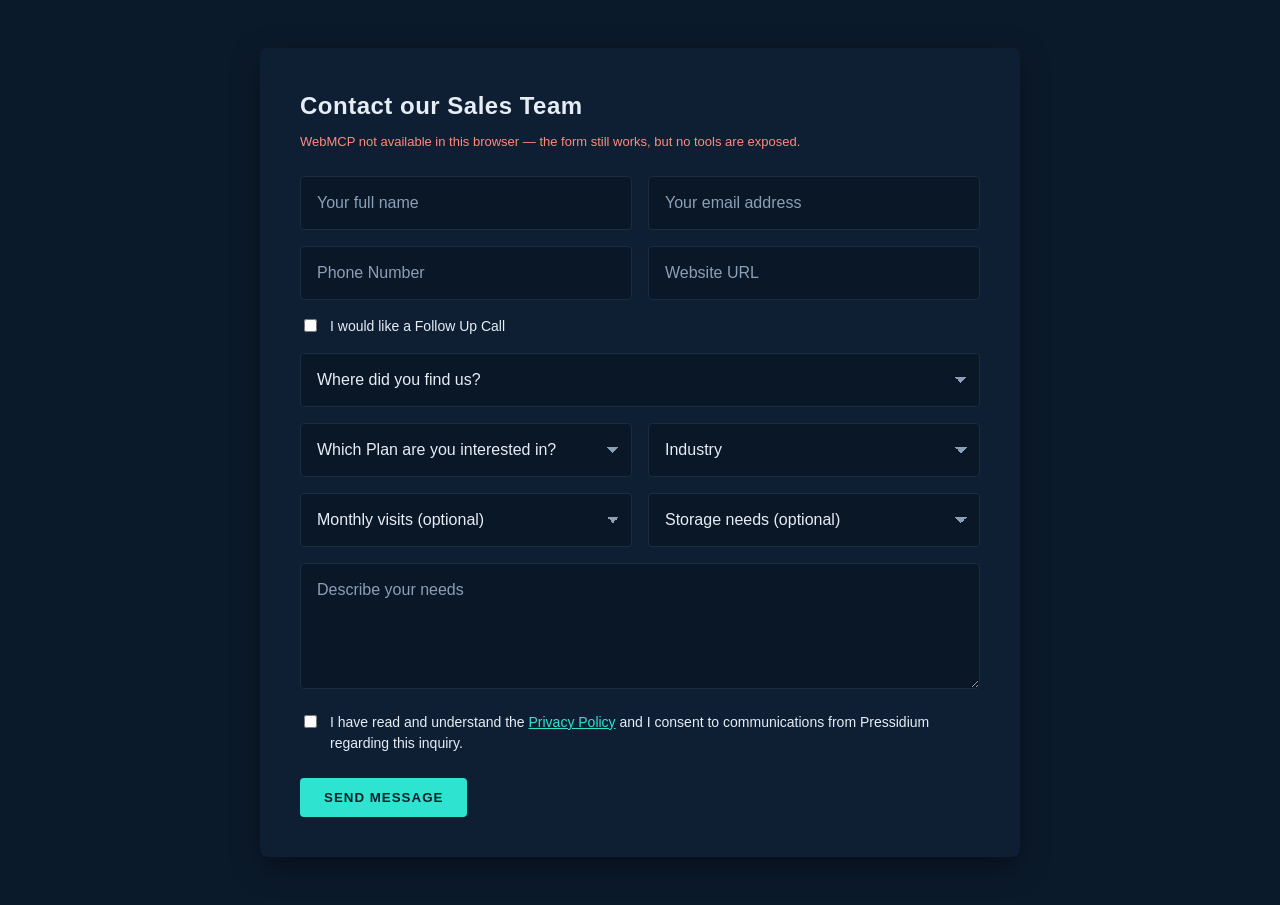
<file: demo/index.html>
<!doctype html>
<html lang="en">
  <head>
    <meta charset="utf-8" />
    <meta name="viewport" content="width=device-width, initial-scale=1" />
    <title>Contact our Sales Team — WebMCP demo (Imperative API)</title>
    <link rel="stylesheet" href="./styles.css" />
  </head>
  <body>
    <main class="card">
      <header class="card__header">
        <h1>Contact our Sales Team</h1>
        <p id="webmcp-status" class="status status--pending">Checking WebMCP support…</p>
      </header>

      <form id="sales-form-contact" class="contact-form js-company-form" novalidate>
        <div class="grid">
          <label class="field">
            <span class="sr-only">Your full name</span>
            <input type="text" name="fullname" placeholder="Your full name" autocomplete="name" required />
          </label>

          <label class="field">
            <span class="sr-only">Your email address</span>
            <input type="email" name="email" placeholder="Your email address" autocomplete="email" required />
          </label>

          <label class="field">
            <span class="sr-only">Phone Number</span>
            <input type="tel" name="phone" placeholder="Phone Number" autocomplete="tel" />
          </label>

          <label class="field">
            <span class="sr-only">Website URL</span>
            <input type="text" name="website" placeholder="Website URL" autocomplete="url" required />
          </label>
        </div>

        <label class="checkbox">
          <input type="checkbox" name="followup" />
          <span>I would like a Follow Up Call</span>
        </label>

        <label class="field field--full">
          <span class="sr-only">Where did you find us?</span>
          <select name="referrer">
            <option value="" disabled selected>Where did you find us?</option>
            <option value="Search engine">Search engine</option>
            <option value="Friend/Colleague recommendation">Friend/Colleague recommendation</option>
            <option value="Review or other article">Review or other article</option>
            <option value="Advertisement">Advertisement</option>
            <option value="Pressidium Blog">Pressidium Blog</option>
            <option value="Other">Other</option>
          </select>
        </label>

        <div class="grid">
          <label class="field">
            <span class="sr-only">Which Plan are you interested in?</span>
            <select name="plan" required>
              <option value="" disabled selected>Which Plan are you interested in?</option>
              <option value="Enterprise Plans">Enterprise Plans</option>
              <option value="Standard Plans">Standard Plans</option>
              <option value="I am not sure">I am not sure</option>
            </select>
          </label>

          <label class="field">
            <span class="sr-only">Industry</span>
            <select name="industry" required>
              <option value="" disabled selected>Industry</option>
              <option value="Agency">Agency</option>
              <option value="Business / Brand">Business / Brand</option>
              <option value="Woocommerce">Woocommerce</option>
              <option value="University / Higher-Ed">University / Higher-Ed</option>
              <option value="LMS / e-Learning">LMS / e-Learning</option>
              <option value="Other">Other</option>
            </select>
          </label>
        </div>

        <div class="grid">
          <label class="field">
            <span class="sr-only">Monthly visits (optional)</span>
            <select name="visits">
              <option value="" disabled selected>Monthly visits (optional)</option>
              <option value="1.000.000">1.000.000</option>
              <option value="1.500.000">1.500.000</option>
              <option value="2.000.000">2.000.000</option>
              <option value="3.000.000">3.000.000</option>
              <option value="5.000.000">5.000.000</option>
              <option value="10.000.000">10.000.000</option>
            </select>
          </label>

          <label class="field">
            <span class="sr-only">Storage needs (optional)</span>
            <select name="storage">
              <option value="" disabled selected>Storage needs (optional)</option>
              <option value="120GB">120GB</option>
              <option value="240GB">240GB</option>
              <option value="480GB">480GB</option>
              <option value="1T">1T</option>
              <option value="2T">2T</option>
              <option value="4T">4T</option>
            </select>
          </label>
        </div>

        <label class="field field--full">
          <span class="sr-only">Describe your needs</span>
          <textarea name="message" rows="4" placeholder="Describe your needs" required></textarea>
        </label>

        <label class="checkbox">
          <input type="checkbox" name="privacyConsent" required />
          <span>
            I have read and understand the
            <a href="https://pressidium.com/legal/privacy-policy/" target="_blank" rel="noopener">Privacy Policy</a>
            and I consent to communications from Pressidium regarding this inquiry.
          </span>
        </label>

        <button type="submit" class="submit">SEND MESSAGE</button>
      </form>

      <div id="thank-you" class="js-thank-you thank-you" hidden>
        <h2>Thank you for contacting us!</h2>
        <p>A member of our Sales Engineering Team will get in touch with you shortly to discuss your needs.</p>
      </div>
    </main>

    <script src="./form.js" defer></script>
    <script src="./webmcp-tools.js" defer></script>
  </body>
</html>
</file>
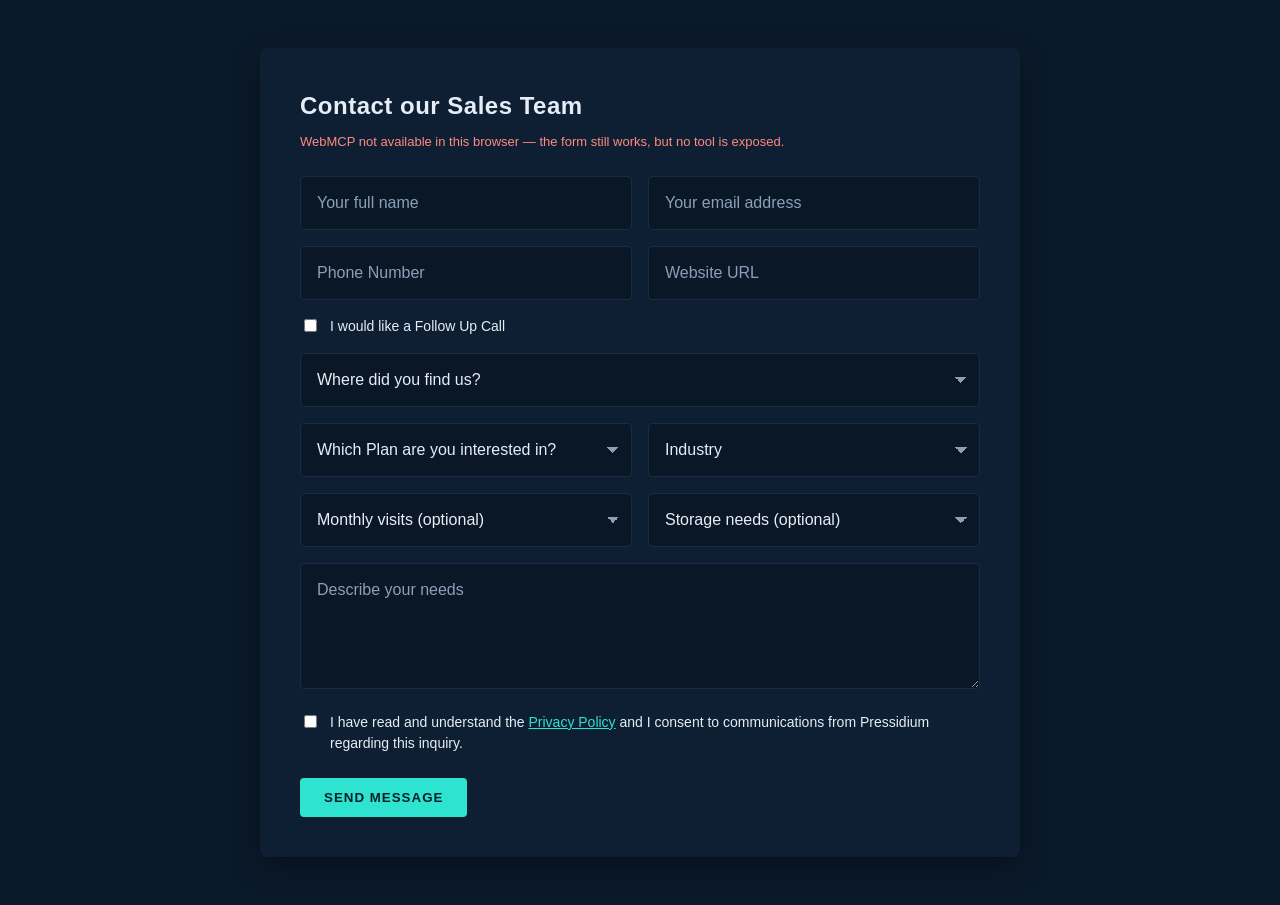
<file: demo/declarative.html>
<!doctype html>
<html lang="en">
  <head>
    <meta charset="utf-8" />
    <meta name="viewport" content="width=device-width, initial-scale=1" />
    <title>Contact our Sales Team — WebMCP demo (Declarative API)</title>
    <link rel="stylesheet" href="./styles.css" />
  </head>
  <body>
    <main class="card">
      <header class="card__header">
        <h1>Contact our Sales Team</h1>
        <p id="webmcp-status" class="status status--pending">Checking WebMCP support…</p>
      </header>

      <form
        id="sales-form-contact"
        class="contact-form js-company-form"
        novalidate
        toolname="contact_sales"
        tooldescription="Send an inquiry to the Pressidium sales team about managed WordPress hosting. Use this when the user wants to reach out about plans, pricing, migration, or to schedule a sales call."
        toolautosubmit
      >
        <div class="grid">
          <label class="field">
            <span class="sr-only">Your full name</span>
            <input type="text" name="fullname" placeholder="Your full name" autocomplete="name" required
                   toolparamdescription="The person's full name as they want it to appear on the inquiry." />
          </label>

          <label class="field">
            <span class="sr-only">Your email address</span>
            <input type="email" name="email" placeholder="Your email address" autocomplete="email" required
                   toolparamdescription="Email address where the sales team should reply." />
          </label>

          <label class="field">
            <span class="sr-only">Phone Number</span>
            <input type="tel" name="phone" placeholder="Phone Number" autocomplete="tel"
                   toolparamdescription="Optional phone number, raw as the user wrote it. Country code is fine but not required." />
          </label>

          <label class="field">
            <span class="sr-only">Website URL</span>
            <input type="text" name="website" placeholder="Website URL" autocomplete="url" required
                   toolparamdescription="URL of the website they currently run or want to migrate." />
          </label>
        </div>

        <label class="checkbox">
          <input type="checkbox" name="followup"
                 toolparamdescription="True if the user wants the sales team to schedule a follow-up call. Default false." />
          <span>I would like a Follow Up Call</span>
        </label>

        <label class="field field--full">
          <span class="sr-only">Where did you find us?</span>
          <select name="referrer"
                  toolparamdescription="How the user heard about Pressidium.">
            <option value="" disabled selected>Where did you find us?</option>
            <option value="Search engine">Search engine</option>
            <option value="Friend/Colleague recommendation">Friend/Colleague recommendation</option>
            <option value="Review or other article">Review or other article</option>
            <option value="Advertisement">Advertisement</option>
            <option value="Pressidium Blog">Pressidium Blog</option>
            <option value="Other">Other</option>
          </select>
        </label>

        <div class="grid">
          <label class="field">
            <span class="sr-only">Which Plan are you interested in?</span>
            <select name="plan" required
                    toolparamdescription="Which Pressidium plan the user is interested in. Use 'I am not sure' if unclear.">
              <option value="" disabled selected>Which Plan are you interested in?</option>
              <option value="Enterprise Plans">Enterprise Plans</option>
              <option value="Standard Plans">Standard Plans</option>
              <option value="I am not sure">I am not sure</option>
            </select>
          </label>

          <label class="field">
            <span class="sr-only">Industry</span>
            <select name="industry" required
                    toolparamdescription="The industry the user's site or business is in.">
              <option value="" disabled selected>Industry</option>
              <option value="Agency">Agency</option>
              <option value="Business / Brand">Business / Brand</option>
              <option value="Woocommerce">Woocommerce</option>
              <option value="University / Higher-Ed">University / Higher-Ed</option>
              <option value="LMS / e-Learning">LMS / e-Learning</option>
              <option value="Other">Other</option>
            </select>
          </label>
        </div>

        <div class="grid">
          <label class="field">
            <span class="sr-only">Monthly visits (optional)</span>
            <select name="visits"
                    toolparamdescription="Optional monthly visits threshold. Pick the closest match at or above the user's actual traffic.">
              <option value="" disabled selected>Monthly visits (optional)</option>
              <option value="1.000.000">1.000.000</option>
              <option value="1.500.000">1.500.000</option>
              <option value="2.000.000">2.000.000</option>
              <option value="3.000.000">3.000.000</option>
              <option value="5.000.000">5.000.000</option>
              <option value="10.000.000">10.000.000</option>
            </select>
          </label>

          <label class="field">
            <span class="sr-only">Storage needs (optional)</span>
            <select name="storage"
                    toolparamdescription="Optional storage size. Pick the closest match at or above the user's actual needs.">
              <option value="" disabled selected>Storage needs (optional)</option>
              <option value="120GB">120GB</option>
              <option value="240GB">240GB</option>
              <option value="480GB">480GB</option>
              <option value="1T">1T</option>
              <option value="2T">2T</option>
              <option value="4T">4T</option>
            </select>
          </label>
        </div>

        <label class="field field--full">
          <span class="sr-only">Describe your needs</span>
          <textarea name="message" rows="4" placeholder="Describe your needs" required
                    toolparamdescription="Free-text description of the user's needs, in their own words. Pass through what they wrote — do not rephrase or summarise."></textarea>
        </label>

        <label class="checkbox">
          <input type="checkbox" name="privacyConsent" required
                 toolparamdescription="Must be true. Confirms the user has read the Privacy Policy and consents to being contacted." />
          <span>
            I have read and understand the
            <a href="https://pressidium.com/legal/privacy-policy/" target="_blank" rel="noopener">Privacy Policy</a>
            and I consent to communications from Pressidium regarding this inquiry.
          </span>
        </label>

        <button type="submit" class="submit">SEND MESSAGE</button>
      </form>

      <div id="thank-you" class="js-thank-you thank-you" hidden>
        <h2>Thank you for contacting us!</h2>
        <p>A member of our Sales Engineering Team will get in touch with you shortly to discuss your needs.</p>
      </div>
    </main>

    <script>
      (function () {
        const status = document.getElementById('webmcp-status');
        if (!status) return;
        if ('modelContext' in navigator) {
          status.textContent = 'Declarative WebMCP — the tool contract is in the HTML attributes below.';
          status.classList.remove('status--pending');
          status.classList.add('status--ok');
        } else {
          status.textContent = 'WebMCP not available in this browser — the form still works, but no tool is exposed.';
          status.classList.remove('status--pending');
          status.classList.add('status--missing');
        }
      })();
    </script>
    <script src="./form.js" defer></script>
  </body>
</html>
</file>
<file: demo/styles.css>
:root {
  --bg: #0b1a2b;
  --card: #0e1f33;
  --field-bg: #0a1726;
  --field-border: #1c2c40;
  --text: #e6edf6;
  --muted: #8aa0b8;
  --accent: #2fe3d1;
  --accent-ink: #062028;
  --link: #2fe3d1;
  --radius: 4px;
}

* { box-sizing: border-box; }

html, body {
  margin: 0;
  padding: 0;
  background: var(--bg);
  color: var(--text);
  font-family: -apple-system, BlinkMacSystemFont, "Segoe UI", Roboto, sans-serif;
  font-size: 16px;
  line-height: 1.5;
}

main.card {
  max-width: 760px;
  margin: 48px auto;
  padding: 40px;
  background: var(--card);
  border-radius: 8px;
  box-shadow: 0 10px 30px rgba(0, 0, 0, 0.4);
}

.card__header h1 {
  margin: 0 0 8px;
  font-size: 24px;
  letter-spacing: 0.5px;
}

.status {
  margin: 0 0 24px;
  font-size: 13px;
  color: var(--muted);
}
.status--ok      { color: var(--accent); }
.status--missing { color: #ff8a80; }

.contact-form { display: flex; flex-direction: column; gap: 16px; }
.contact-form[hidden] { display: none; }

.grid {
  display: grid;
  grid-template-columns: 1fr 1fr;
  gap: 16px;
}
@media (max-width: 560px) {
  .grid { grid-template-columns: 1fr; }
}

.field { display: block; }
.field--full { grid-column: 1 / -1; }

.field input,
.field select,
.field textarea {
  width: 100%;
  padding: 14px 16px;
  background: var(--field-bg);
  border: 1px solid var(--field-border);
  border-radius: var(--radius);
  color: var(--text);
  font: inherit;
  appearance: none;
}

.field select {
  background-image: linear-gradient(45deg, transparent 50%, var(--muted) 50%),
                    linear-gradient(135deg, var(--muted) 50%, transparent 50%);
  background-position: calc(100% - 18px) center, calc(100% - 12px) center;
  background-size: 6px 6px;
  background-repeat: no-repeat;
  padding-right: 36px;
}

.field input::placeholder,
.field textarea::placeholder { color: var(--muted); }

.field input:focus,
.field select:focus,
.field textarea:focus {
  outline: 2px solid var(--accent);
  outline-offset: 0;
  border-color: var(--accent);
}

.checkbox {
  display: flex;
  align-items: flex-start;
  gap: 10px;
  font-size: 14px;
  color: var(--text);
}
.checkbox input { margin-top: 3px; }
.checkbox a { color: var(--link); }

.submit {
  align-self: flex-start;
  margin-top: 8px;
  padding: 12px 24px;
  background: var(--accent);
  color: var(--accent-ink);
  border: 0;
  border-radius: var(--radius);
  font-weight: 700;
  letter-spacing: 1px;
  cursor: pointer;
}
.submit:hover { filter: brightness(1.05); }

.thank-you {
  padding: 24px 0 8px;
  text-align: center;
}
.thank-you h2 {
  margin: 0 0 8px;
  font-size: 22px;
  color: var(--text);
}
.thank-you p {
  margin: 0;
  color: var(--muted);
}

.sr-only {
  position: absolute;
  width: 1px; height: 1px;
  padding: 0; margin: -1px;
  overflow: hidden; clip: rect(0,0,0,0);
  white-space: nowrap; border: 0;
}
</file>
